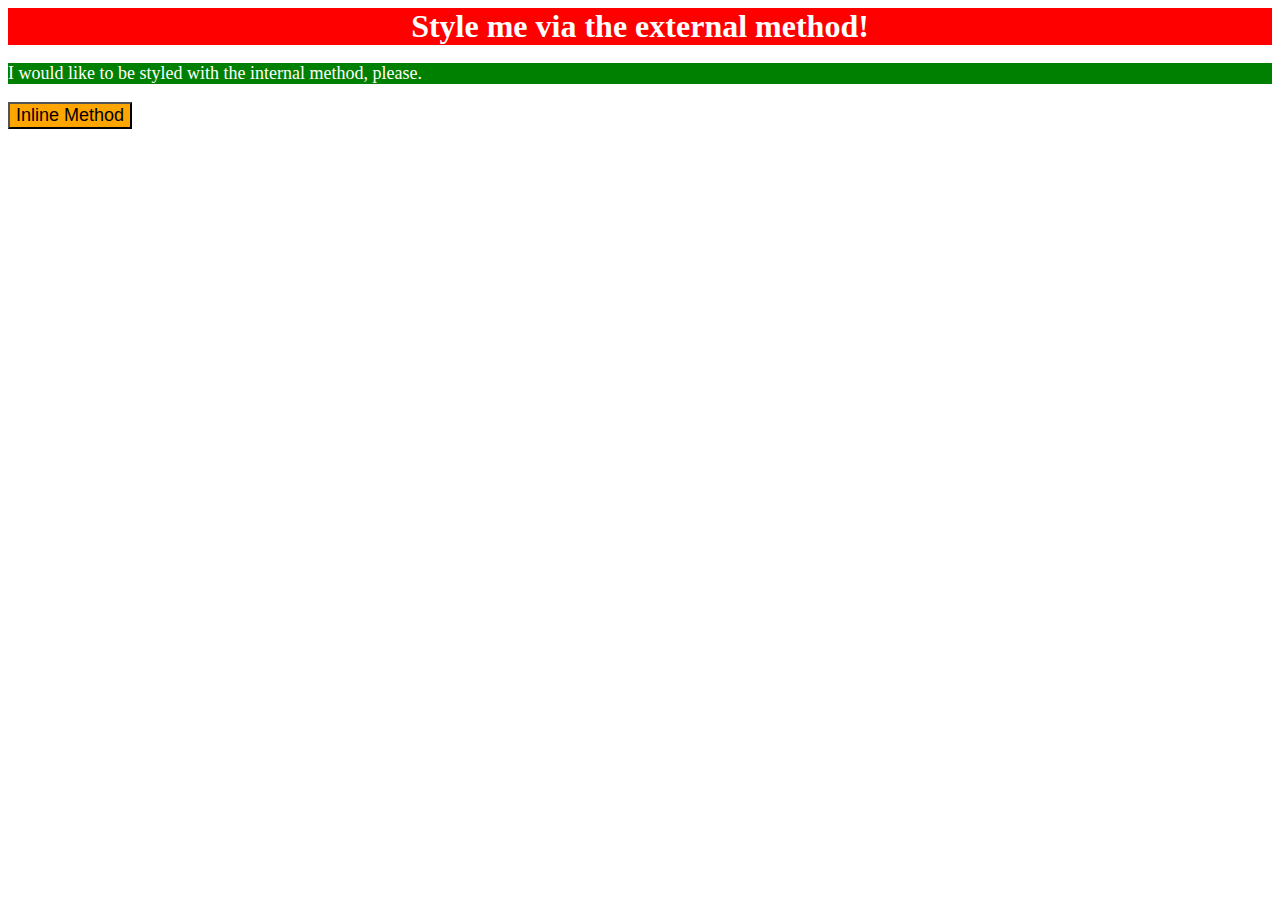
<file: foundations/01-css-methods/index.html>
<!DOCTYPE html>
<html lang="en">
  <head>
    <style>

      p{

        background-color: green;
        color: white;
        font-size: 18px;

      }

    </style>
    <link rel="stylesheet" href="styles.css">
    <meta charset="UTF-8">
    <meta http-equiv="X-UA-Compatible" content="IE=edge">
    <meta name="viewport" content="width=device-width, initial-scale=1.0">
    <title>Methods for Adding CSS</title>
  </head>
  <body>
    <div>Style me via the external method!</div>
    <p>I would like to be styled with the internal method, please.</p>
    <button style="font-size: 18px; background-color: orange;">Inline Method</button>
  </body>
</html>
</file>
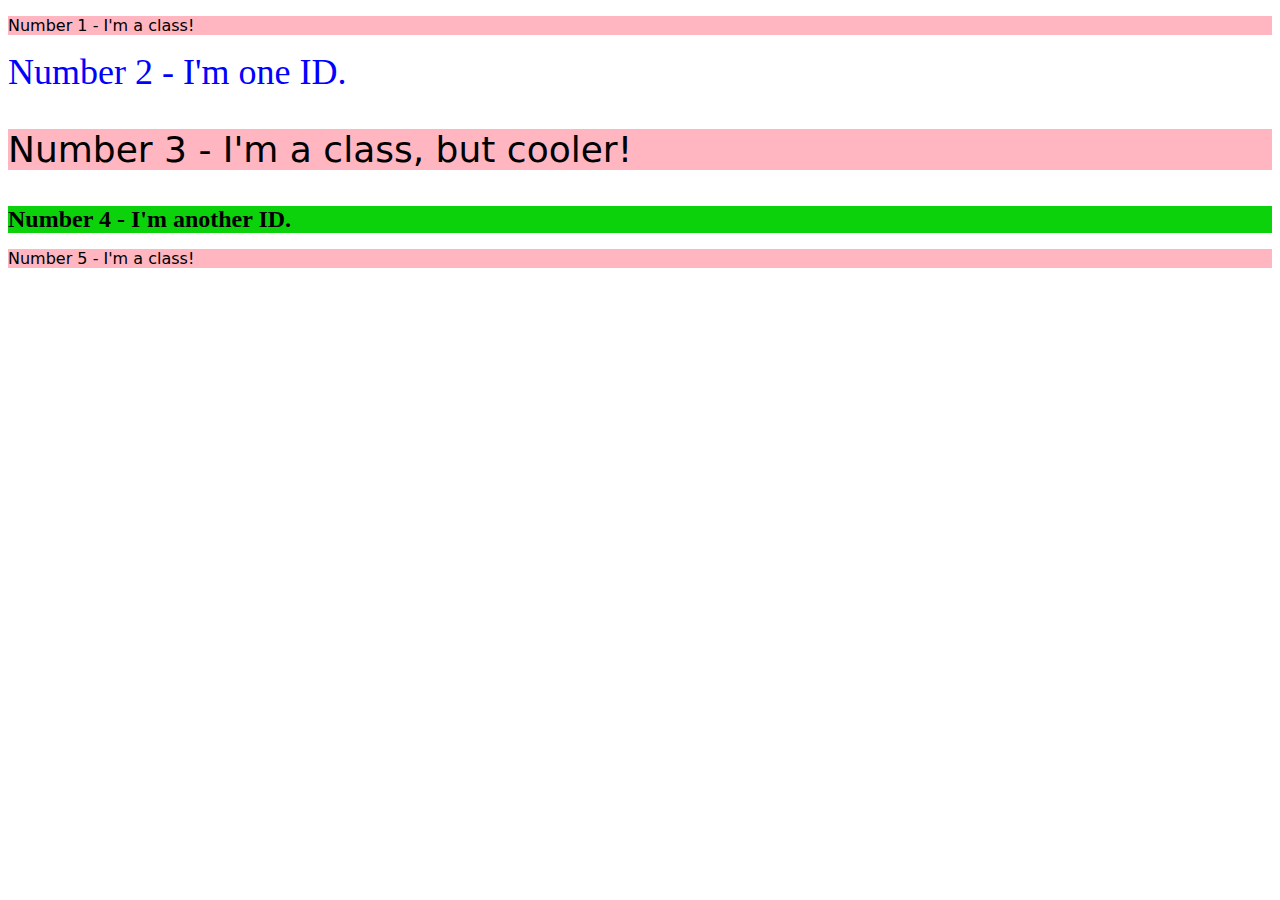
<file: foundations/02-class-id-selectors/index.html>
<!DOCTYPE html>
<html lang="en">
  <head>
    <link rel="stylesheet" href="styles.css">
    <meta charset="UTF-8">
    <meta http-equiv="X-UA-Compatible" content="IE=edge">
    <meta name="viewport" content="width=device-width, initial-scale=1.0">
    <title>Class and ID Selectors</title>
    <link rel="stylesheet" href="styles.css">
  </head>
  <body>
    <p class="odd">Number 1 - I'm a class!</p>
    <div id="first">Number 2 - I'm one ID.</div>
    <p class="odd cooler">Number 3 - I'm a class, but cooler!</p>
    <div id="second">Number 4 - I'm another ID.</div>
    <p class="odd">Number 5 - I'm a class!</p>
  </body>
</html>
</file>
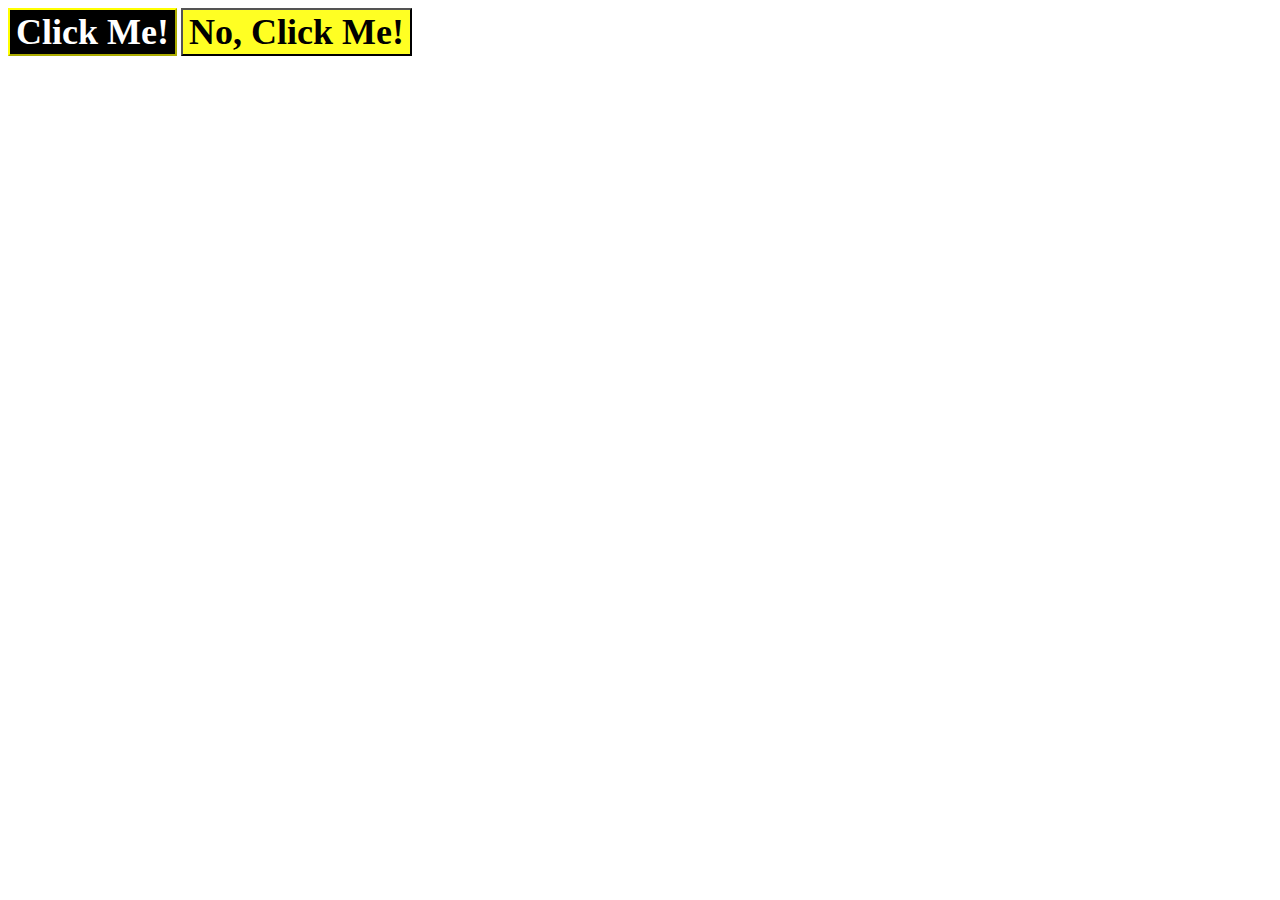
<file: foundations/03-grouping-selectors/index.html>
<!DOCTYPE html>
<html lang="en">
  <head>
    <meta charset="UTF-8">
    <meta http-equiv="X-UA-Compatible" content="IE=edge">
    <meta name="viewport" content="width=device-width, initial-scale=1.0">
    <title>Grouping Selectors</title>
    <link rel="stylesheet" href="style.css">
  </head>
  <body>
    <button class="B-One">Click Me!</button>
    <button class="B-Two">No, Click Me!</button>
  </body>
</html>
</file>
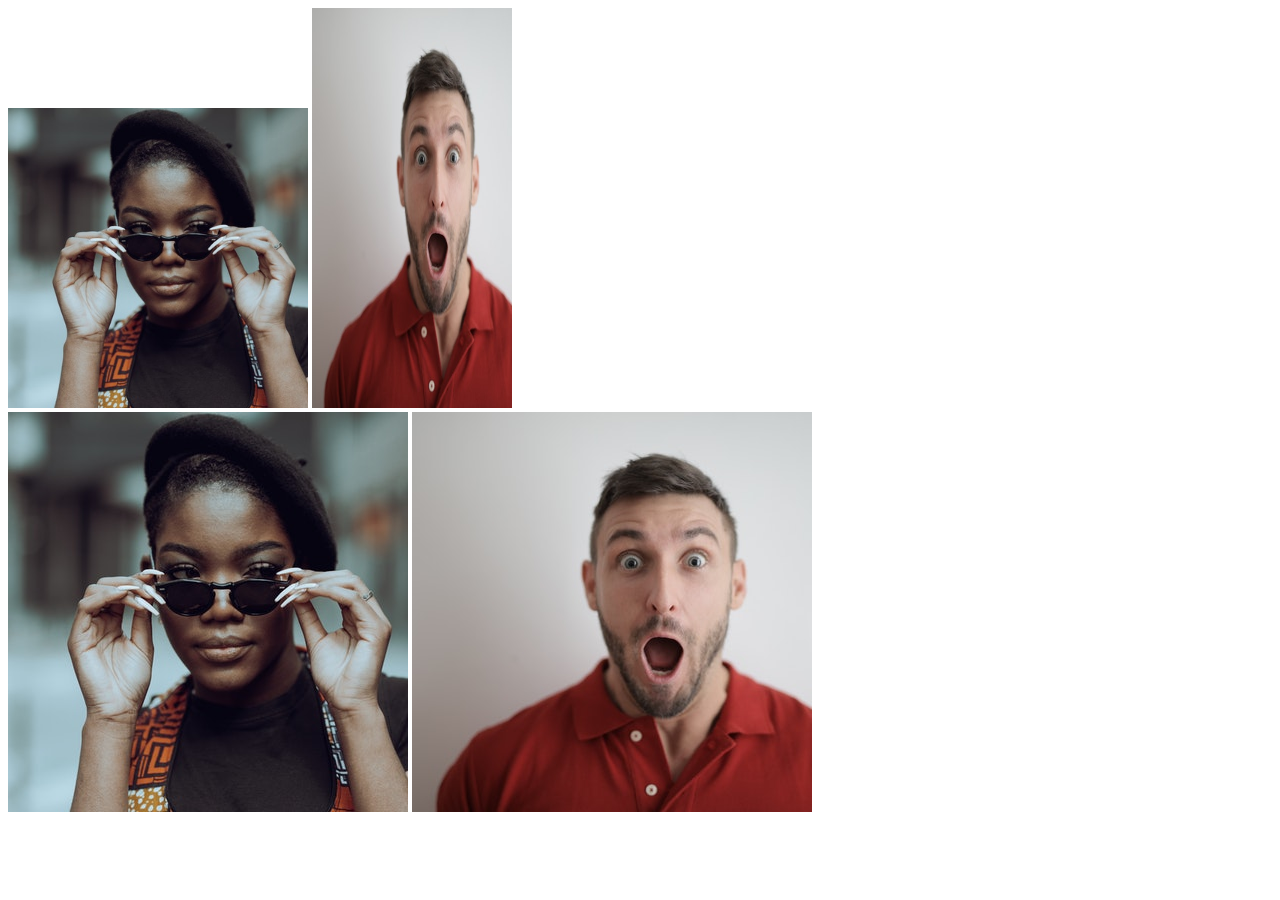
<file: foundations/04-chaining-selectors/index.html>
<!DOCTYPE html>
<html lang="en">
  <head>
    <meta charset="UTF-8">
    <meta http-equiv="X-UA-Compatible" content="IE=edge">
    <meta name="viewport" content="width=device-width, initial-scale=1.0">
    <title>Chaining Selectors</title>
    <link rel="stylesheet" href="style.css">
  </head>
  <body>
    <!-- Check image source path. Review Foundations lesson - Links and Images -->
    <!-- Use the classes BELOW this line -->
    <div>
      <img class="avatar proportioned" src="./images/pexels-katho-mutodo-8434791.jpg" alt="Woman with glasses">
      <img class="avatar distorted" src="./images/pexels-andrea-piacquadio-3777931.jpg" alt="Man with surprised expression">
    </div>
    <!-- Use the classes ABOVE this line -->
    <div>
      <img class="original proportioned" src="./images/pexels-katho-mutodo-8434791.jpg" alt="Woman with glasses">
      <img class="original distorted" src="./images/pexels-andrea-piacquadio-3777931.jpg" alt="Man with surprised expression">
    </div>
  </body>
</html>
</file>
<file: foundations/01-css-methods/styles.css>
div {

    color: white;
    background-color: red;
    font-size: 32px;
    text-align: center;
    font-weight: bold;


}
</file>
<file: foundations/02-class-id-selectors/styles.css>
.odd {
    background: lightpink;
    font-family: Verdana, "DejaVu Sans", sans-serif;
}

#first {
    color: blue;
    font-size: 36px;
}

.odd.cooler {
    font-size: 36px;
}

#second {
    background: rgb(12, 210, 12);
    font-size: 24px;
    font-weight: bold;
}
</file>
<file: foundations/03-grouping-selectors/style.css>
.B-One,.B-Two{
    font-size: 36px;
    font-weight: bold;
    font-family: 'Times New Roman', Times, serif;
}

.B-One{
    color: white;
    background: black;
    border-color: yellow;
}

.B-Two{
    color: black;
    background: rgba(255, 255, 3, 0.875);
    border-color: black;
}
</file>
<file: foundations/04-chaining-selectors/style.css>
/* Add CSS Styling */

.avatar.proportioned {
    height: auto;
    width: 300px;
}

.avatar.distorted {
    height: 400px;
    width: 200px;
}
</file>
